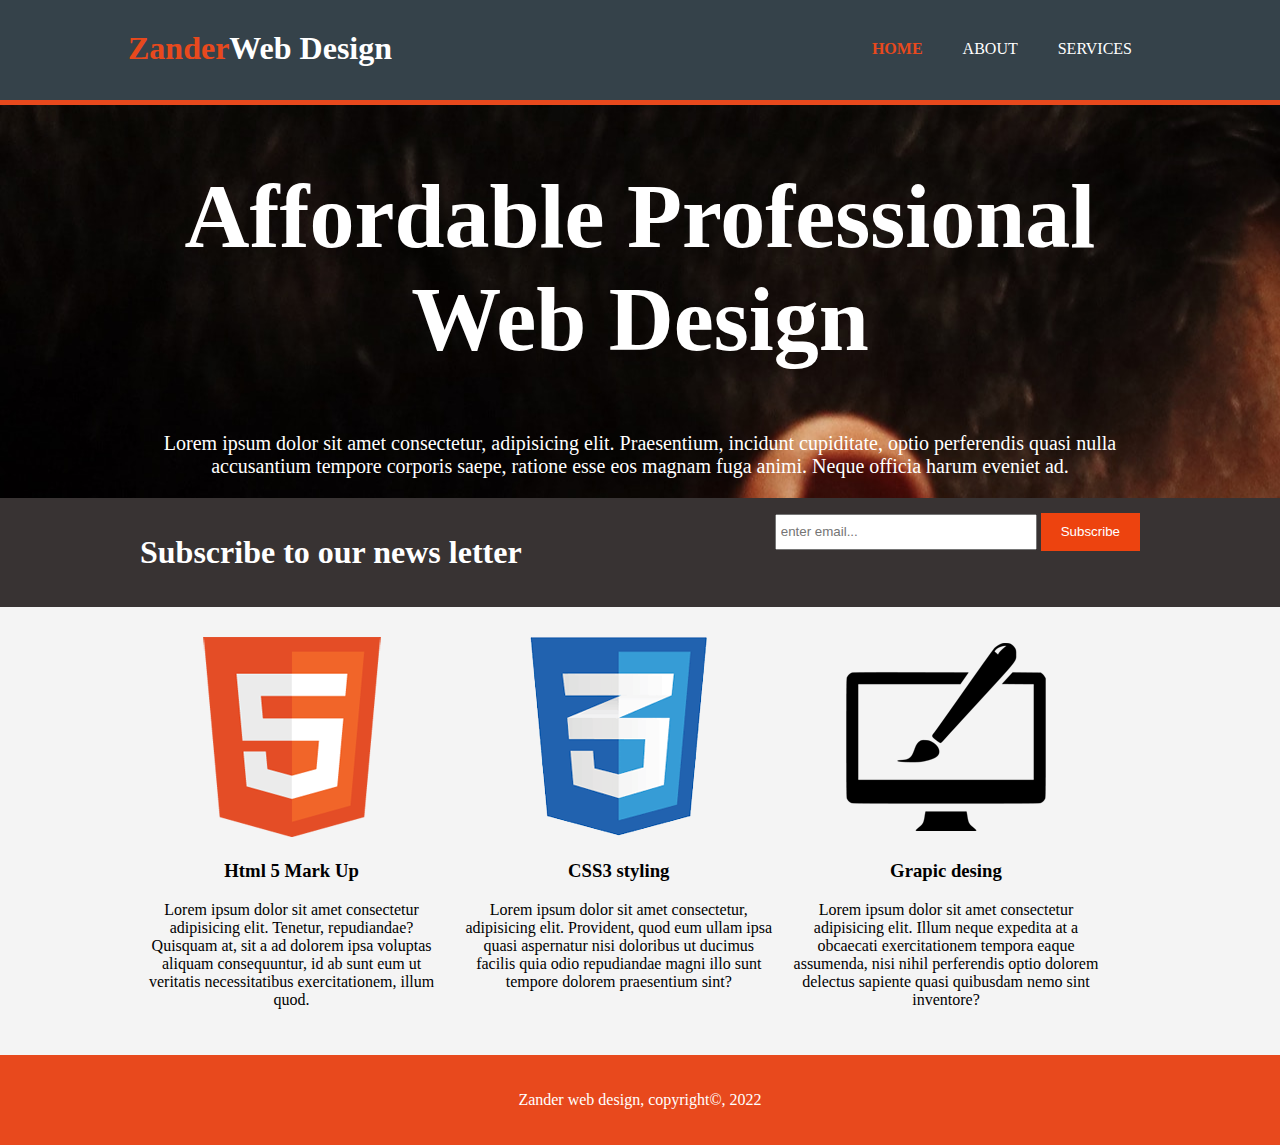
<file: index.html>
<!DOCTYPE html>
<html lang="en">
<head>
    <meta charset="UTF-8">
    <meta http-equiv="X-UA-Compatible" content="IE=edge">
    <meta name="viewport" content="width=device-width, initial-scale=1.0">
    <link rel="stylesheet" href="style.css">
    <title>Document</title>
</head>
<body>
    <header>
        <div class="container">
            <div id="branding">
            <h1><span class="highlight">Zander</span>Web Design</h1>
        </div>
        <nav>
            <ul>
                <li class="current"><a href="index.html">Home</a></li>
                <li><a href="about.html">About</a></li>
                <li><a href="services.html">Services</a></li>
            </ul>
        </nav>
            </div>
    </header>
    <section id="showcase">
        <div class="container">
            <h1>Affordable Professional Web Design</h1>
            <p>Lorem ipsum dolor sit amet consectetur, adipisicing elit. Praesentium, incidunt cupiditate, optio perferendis quasi nulla accusantium tempore corporis saepe, ratione esse eos magnam fuga animi. Neque officia harum eveniet ad.</p>
        </div>
    </section>
    <section id="newsletter">
        <div class="container">
            <h1>Subscribe to our news letter</h1>
            <form>
                <input type="email" placeholder="enter email...">
                <button type="submit" class="button_1">Subscribe</button>
            </form>
        </div>
    </section>
    <section id="boxes">
        <div class="container">
            <div class="box">
                <img src="img/logo_html-1.png" alt="Web Design">
                <h3>Html 5 Mark Up</h3>
                <p>Lorem ipsum dolor sit amet consectetur adipisicing elit. Tenetur, repudiandae? Quisquam at, sit a ad dolorem ipsa voluptas aliquam consequuntur, id ab sunt eum ut veritatis necessitatibus exercitationem, illum quod.</p>
            </div>
            <div class="box">
                <img src="img/logo_css-1.png" alt="css logo">
                <h3> CSS3 styling</h3>
                <p>Lorem ipsum dolor sit amet consectetur, adipisicing elit. Provident, quod eum ullam ipsa quasi aspernatur nisi doloribus ut ducimus facilis quia odio repudiandae magni illo sunt tempore dolorem praesentium sint?</p>
            </div>
            <div class="box">
                <img src="img/logo_brush-1.png" alt="brush logo">
                <h3>Grapic desing</h3>
                <p>Lorem ipsum dolor sit amet consectetur adipisicing elit. Illum neque expedita at a obcaecati exercitationem tempora eaque assumenda, nisi nihil perferendis optio dolorem delectus sapiente quasi quibusdam nemo sint inventore?</p>
            </div>
        </div>
    </section>
    <footer>
        <p> Zander web design, copyright&copy, 2022</p>
    </footer>
</body>
</html>
</file>
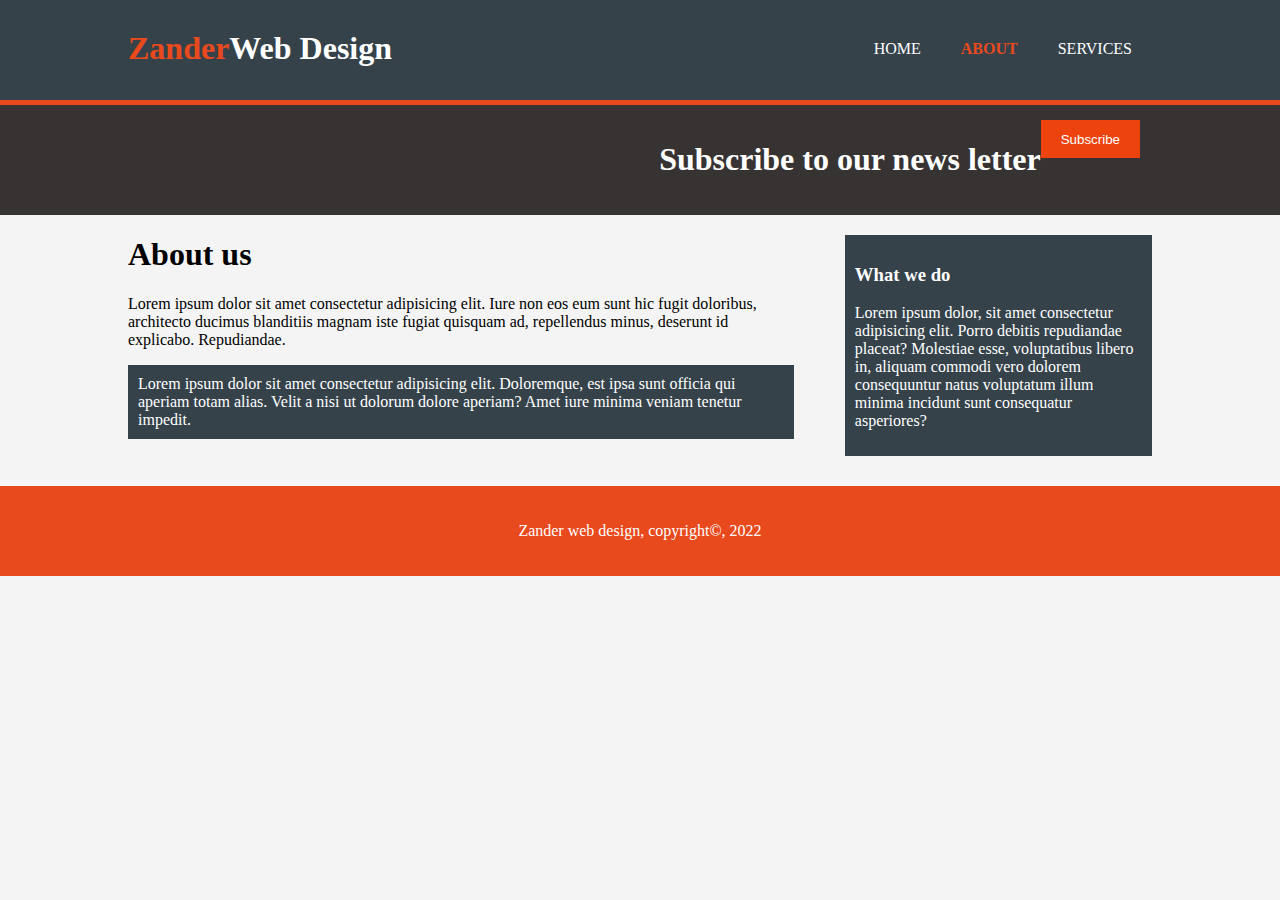
<file: about.html>
<!DOCTYPE html>
<html lang="en">
<head>
    <meta charset="UTF-8">
    <meta http-equiv="X-UA-Compatible" content="IE=edge">
    <meta name="viewport" content="width=device-width, initial-scale=1.0">
    <link rel="stylesheet" href="style.css">
    <title>Document</title>
</head>
<body>
    <header>
        <div class="container">
            <div id="branding">
                <h1><span class="highlight">Zander</span>Web Design</h1>
            </div>
            <nav>
                <ul>
                    <li><a href="index.html">Home</a></li>
                    <li class="current"><a href="about.html">About</a></li>
                    <li><a href="services.html">Services</a></li>
                </ul>
            </nav>
        </div>
    </header>
    <section id="newsletter">
        <div class="container">
            <form>
                <h1>Subscribe to our news letter</h1>
                <button type="submit" class="button_1">Subscribe</button>
            </form>
        </div>
    </section>
    <section id="main">
        <div class="container">
            <article id="main-col">
                <h1 class="page-title">About us</h1>
                <p>Lorem ipsum dolor sit amet consectetur adipisicing elit. Iure non eos eum sunt hic fugit doloribus, architecto ducimus blanditiis magnam iste fugiat quisquam ad, repellendus minus, deserunt id explicabo. Repudiandae.</p>
                <p class="dark">Lorem ipsum dolor sit amet consectetur adipisicing elit. Doloremque, est ipsa sunt officia qui aperiam totam alias. Velit a nisi ut dolorum dolore aperiam? Amet iure minima veniam tenetur impedit.</p>
            </article>
            <aside id="sidebar">
                <div class="dark">
                    <h3>What we do</h3>
                    <p>Lorem ipsum dolor, sit amet consectetur adipisicing elit. Porro debitis repudiandae placeat? Molestiae esse, voluptatibus libero in, aliquam commodi vero dolorem consequuntur natus voluptatum illum minima incidunt sunt consequatur asperiores?</p>
                </div>
            </aside>
        </div>
    </section>
    <footer>
        <p>Zander web design, copyright&copy, 2022</p>
    </footer>
</body>
</html>
</file>
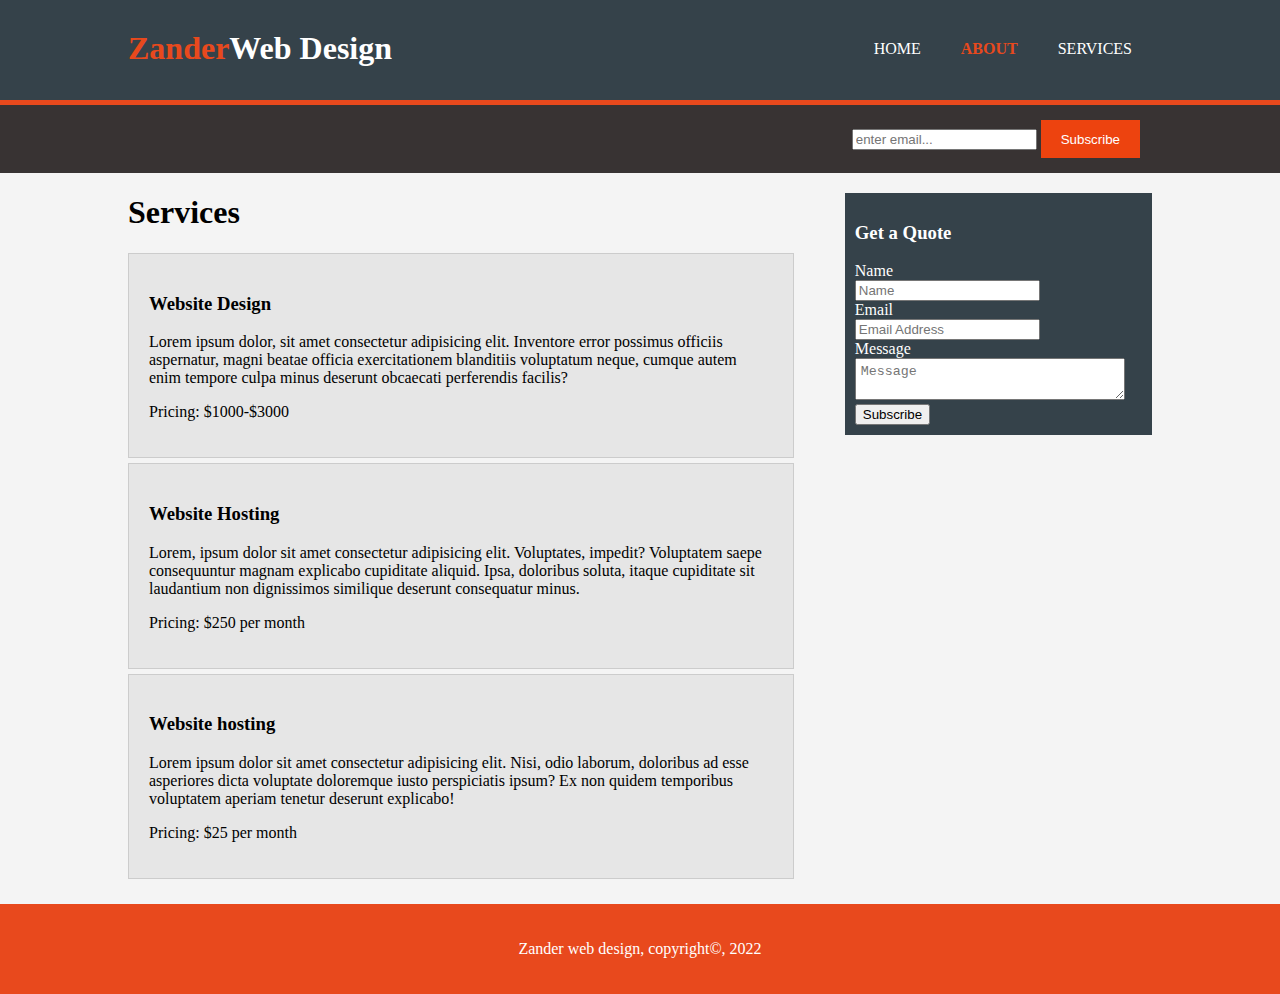
<file: services.html>
<!DOCTYPE html>
<html lang="en">
<head>
    <meta charset="UTF-8">
    <meta http-equiv="X-UA-Compatible" content="IE=edge">
    <meta name="viewport" content="width=device-width, initial-scale=1.0">
    <link rel="stylesheet" href="style.css">
    <title>Document</title>
</head>
<body>
    <header>
        <div class="container">
            <div id="branding">
                <h1><span class="highlight">Zander</span>Web Design</h1>
            </div>
            <nav>
                <ul>
                    <li><a href="index.html">Home</a></li>
                    <li class="current"><a href="about.html">About</a></li>
                    <li><a href="services.html">Services</a></li>
                </ul>
            </nav>
        </div>
    </header>
    <section id="newsletter">
        <div class="container">
            <form>
                <input type="eamil" placeholder="enter email...">
                <button type="submit" class="button_1">Subscribe</button>
            </form>
        </div>
    </section>
    <section id="main">
        <div class="container">
            <article id="main-col">
                <h1 class="page-title">Services</h1>
                <ul id="services">
                    <li>
                        <h3>Website Design</h3>
                        <p>Lorem ipsum dolor, sit amet consectetur adipisicing elit. Inventore error possimus officiis aspernatur, magni beatae officia exercitationem blanditiis voluptatum neque, cumque autem enim tempore culpa minus deserunt obcaecati perferendis facilis?</p>
                        <p>Pricing: $1000-$3000</p>
                    </li>
                    <li>
                        <h3>Website Hosting</h3>
                        <p>Lorem, ipsum dolor sit amet consectetur adipisicing elit. Voluptates, impedit? Voluptatem saepe consequuntur magnam explicabo cupiditate aliquid. Ipsa, doloribus soluta, itaque cupiditate sit laudantium non dignissimos similique deserunt consequatur minus.</p>
                        <p>Pricing: $250 per month</p>
                    </li>
                    <li>
                        <h3>Website hosting</h3>
                        <p>Lorem ipsum dolor sit amet consectetur adipisicing elit. Nisi, odio laborum, doloribus ad esse asperiores dicta voluptate doloremque iusto perspiciatis ipsum? Ex non quidem temporibus voluptatem aperiam tenetur deserunt explicabo!</p>
                        <p>Pricing: $25 per month</p>
                    </li>
                </ul>
            </article>
            <aside id="sidebar">
                <div class="dark">
                    <h3>Get a Quote</h3>
                    <form class="quote">
                        <div>
                            <label>Name</label><br>
                            <input type="text" placeholder="Name">
                        </div>
                        <div>
                            <label>Email</label><br>
                            <input type="email" placeholder="Email Address">
                        </div>
                        <div>
                            <label>Message</label><br>
                            <textarea placeholder="Message"></textarea>
                        </div>
                        <button lass="button_1">Subscribe</button>
                    </form>
                </div>
            </aside>
        </div>
    </section>
    <footer><p>Zander web design, copyright&copy, 2022</p></footer>
</body>
</html>
</file>
<file: style.css>
body{
    font:15px/1.5,Helvetica,sans-serif;
    padding:0;
    margin: 0;
    background-color: #f4f4f4;
}
/*Global*/
.container{
    width: 80%;
    margin: auto;
    overflow: hidden;
}
ul{
    margin: 0;
    padding: 0;
}
.button_1{
    height: 38px;
    background: #ed430f;
    border: 0;
    padding-left: 20px;
    padding-right: 20px;
    color: #ffffff;
}
.dark{
    padding: 10px 10px 10px 10px;
    background: #35424a;
    color: #ffffff;
    margin-top: 10px;
    margin-bottom: 10px;
}
/*Header*/
header{
    background: #35424a;
    color: #ffffff;
    padding-top: 30px;
    min-height: 70px;
    border-bottom: #e8491d 5px solid;
}
header a{
    color: #ffffff;
    text-decoration: none;
    text-transform: uppercase;
    font-size: 16px;
}
header li{
    float: left;
    display: inline;
    padding: 0 20px 0 20px;
}
header #branding{
    float: left;
}
header #branding h1{
    margin: 0;
}
header nav{
    float: right;
    margin-top: 10px;
}
header .highlight, header .current a{
    color: #e8491d;
    font-weight: bold;
}
header a:hover{
    color: #cccccc;
    font-weight: bold;
}
/*showcase*/
#showcase{
    min-height: 350px;
    background:url('./img/webdesign.jpg')no-repeat 0 -00px;
    text-align: center;
    color: #ffffff;
}
#showcase{
    font-size: 45px;
}
#showcase p{
    font-size: 20px;
}
/*newsletter*/
#newsletter{
    padding: 15px;
    color: #ffffff;
    background: #383333;
}
#newsletter h1{
    float: left;
}
#newsletter form{
    float: right;
}
#newsletter input[type="email"]{
    padding: 4px;
    height: 24px;
    width: 250px;
}
/*Boxs*/
#boxes{
    margin-top: 20px;
}
#boxes .box{
    float: left;
    text-align: center;
    width: 30%;
    padding: 10px;
}
#boxs .box img{
    width: 80px;
}
/*sidebar*/
aside#sidebar{
    float: right;
    width: 30%;
    margin-top: 10px;
}
aside#sidecar .quote input, aside#sidebar .quote textarea{
    width: 90%;
    padding: 5px;
}
/*main-col*/
article#main-col{
    float: left;
    width: 65%;
}
/*service*/
ul#services li{
    list-style: none;
    padding: 20px;
    border: #cccccc solid 1px;
    margin-bottom: 5px;
    background: #e6e6e6;
}
footer{
    padding: 20px;
    margin-top: 20px;
    color: #ffffff;
    background-color: #e8491d;
    text-align: center;
}
/*media queries*/
@media(max-width:768px){
    header #branding,
    header nav,
    header nav li,
    #newsletter h1,
    #newsletter form,
    #boxes .box,
    article#main-col,
    aside#sidebar
    {
        float: none;
        text-align: center;
        width: 100%;
    }

header{
    padding-bottom: 20px;
}
#showcase h1{
    margin-top: 40px;
}
#newsletter button,.quote button{
    display: block;
    width: 100%;
}
#newsletter form input[type="email"],.quote input,.quote textarea{
    width: 100%;
    margin-bottom: 5px;
}
}
</file>
